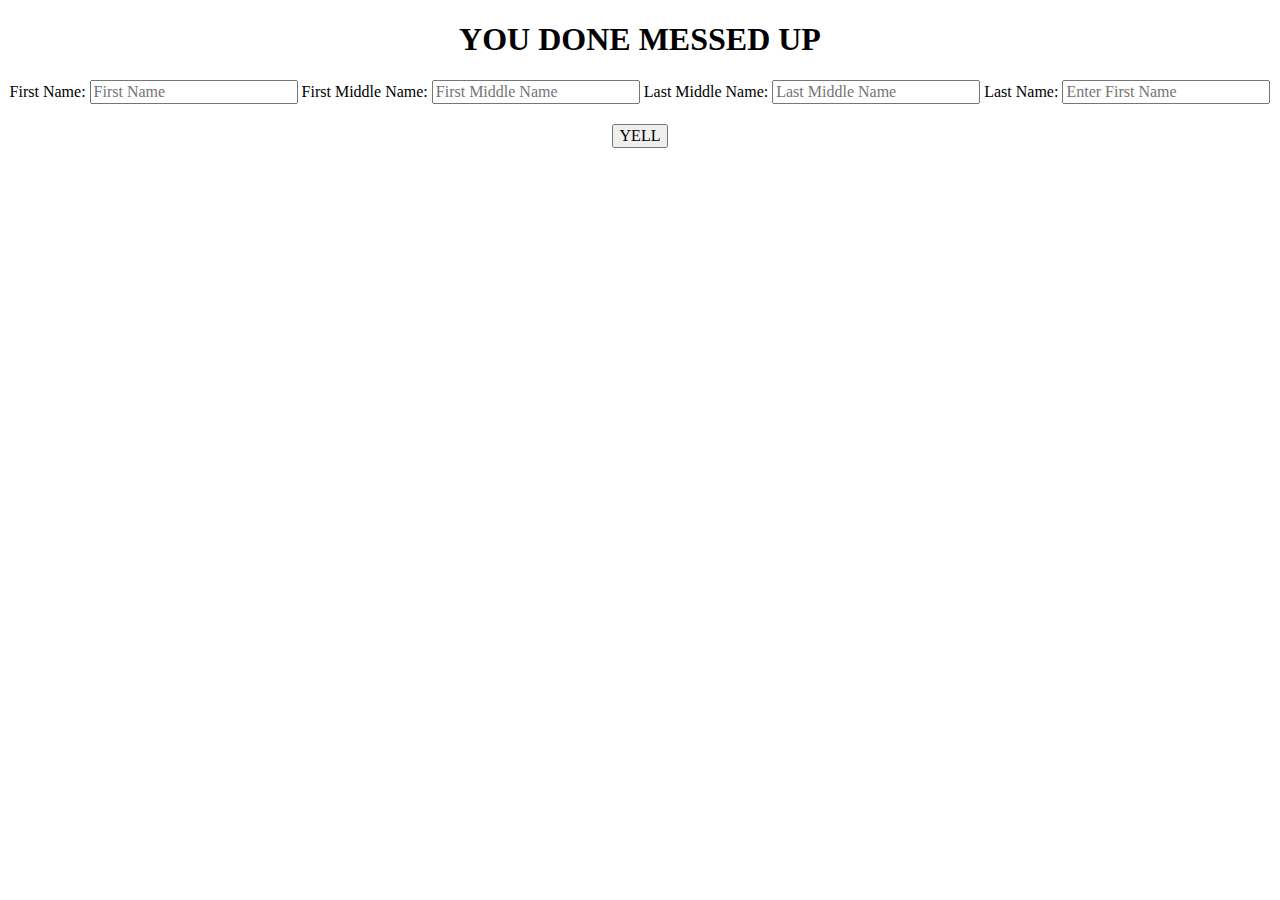
<file: angry-parent-simulator/index.html>
<!DOCTYPE html>
<html lang="en">
	<head>
    	<meta charset="utf-8">
    	<meta name="description" content="This app simulates when your parental unit is really mad at you">
    	<meta name="keywords" content="mom, dad, yell">

		<title>Angry Parent Simulator</title>

		<!-- external CSS link -->
		<link rel="stylesheet" href="css/normalize.css">
		<link rel="stylesheet" href="css/style.css">
	</head>
	<body>

		<h1>YOU DONE MESSED UP</h1>

		<form>
			<label for="firstName"> First Name: </label>
			<input id="firstName" type="text" placeholder="First Name">
			<label for="firstMiddle"> First Middle Name: </label>
			<input id="firstMiddle" type="text" placeholder="First Middle Name">
			<label for="lastMiddle"> Last Middle Name: </label>
			<input id="lastMiddle" type="text" placeholder="Last Middle Name">
			<label for="lastName"> Last Name: </label>
			<input id="lastName" type="text" placeholder="Enter First Name">
		</form>

		<button id="yell" type="button" name="button">YELL</button>

		<h2 id="placeToYell"></h2>


		<script type="text/javascript" src="js/main.js"></script>
	</body>
</html>
</file>
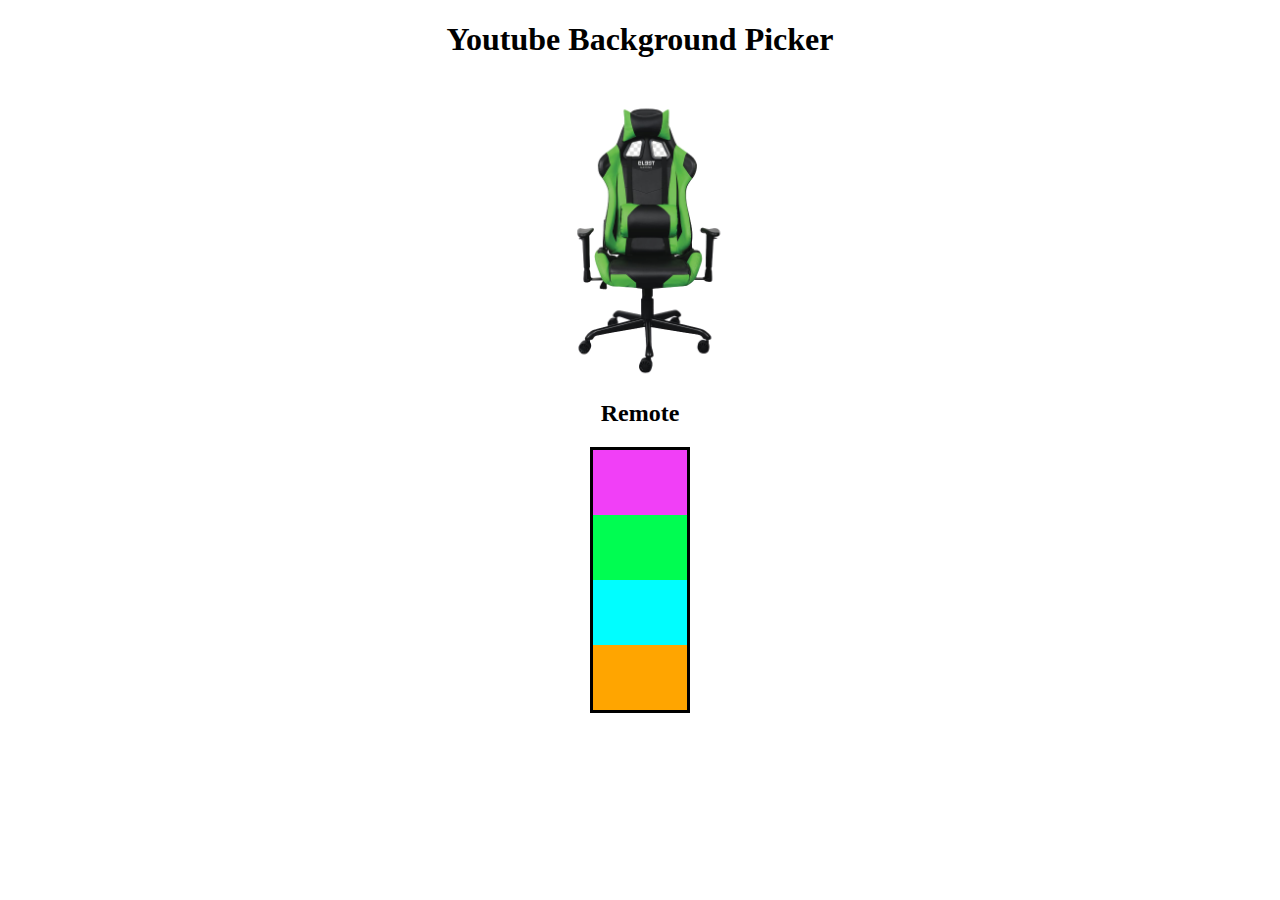
<file: background-picker/index.html>
<!DOCTYPE html>
<html lang="en">
	<head>
    	<meta charset="utf-8">
    	<meta name="description" content="This app helps youtubers pick the best background color for their videos">
    	<meta name="keywords" content="youtube, background, lights">

		<title>Youtube Background Picker</title>

		<!-- external CSS link -->
		<link rel="stylesheet" href="css/normalize.css">
		<link rel="stylesheet" href="css/style.css">
	</head>
	<body>
		<h1>Youtube Background Picker</h1>
		<img src="img/chair.png" alt="generic youtube gaming chair">

		<h2>Remote</h2>
		<ul>
			<li id="purple"></li>
			<li id="green"></li>
			<li id="blue"></li>
			<li id="orange"></li>
		</ul>

		<script type="text/javascript" src="js/main.js"></script>
	</body>
</html>
</file>
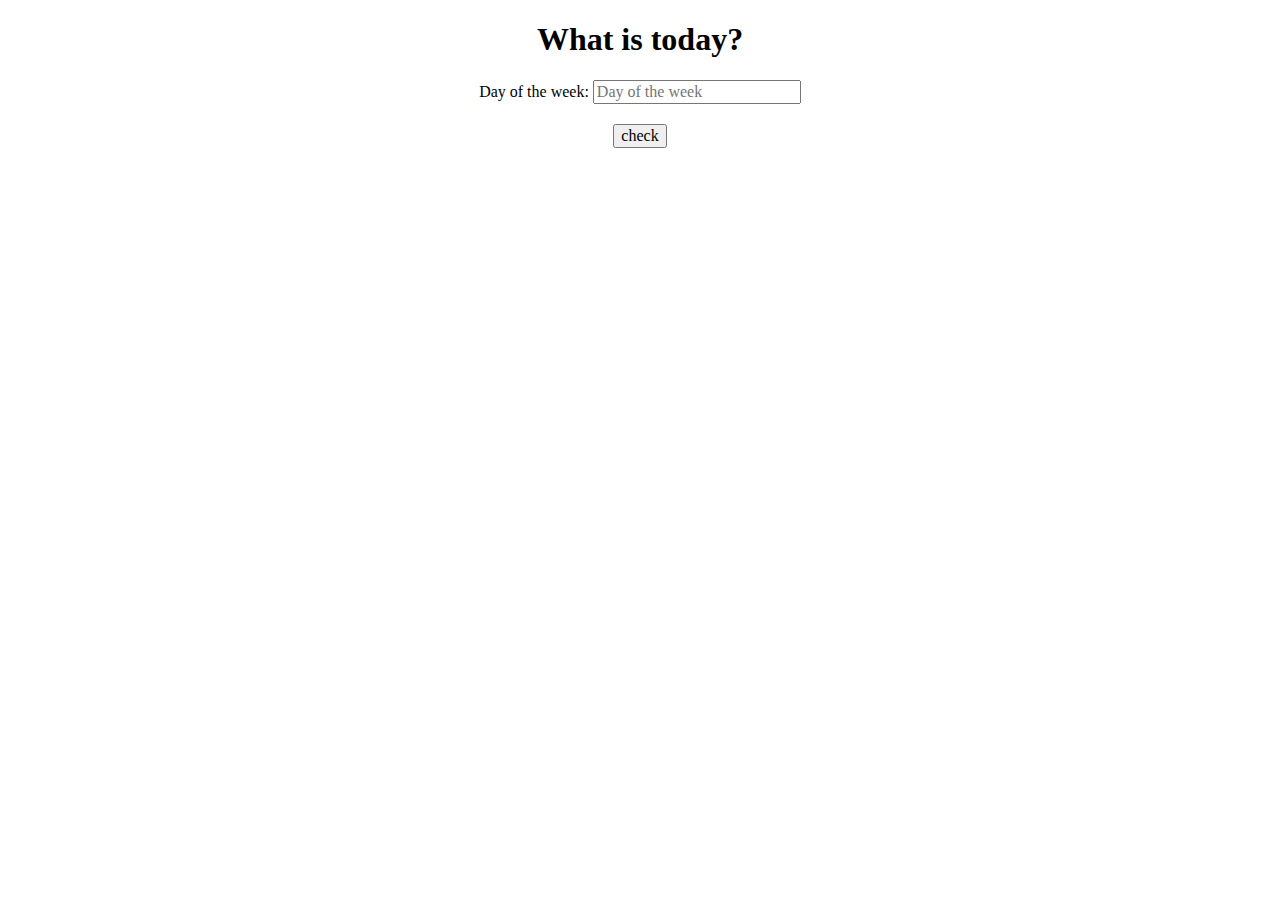
<file: class-weekend-boring/index.html>
<!DOCTYPE html>
<html lang="en">
	<head>
    	<meta charset="utf-8">
    	<meta name="description" content="This app lets you know today is class, the weekend, or a boring day">
    	<meta name="keywords" content="class, weekend, boring">

		<title>What is today?</title>

		<!-- external CSS link -->
		<link rel="stylesheet" href="css/normalize.css">
		<link rel="stylesheet" href="css/style.css">
	</head>
	<body>

		<h1>What is today?</h1>

		<form>
			<label for="day"> Day of the week: </label>
			<input id="day" type="text" placeholder="Day of the week">
		</form>

		<button id="check" type="button" name="button">check</button>

		<h2 id="placeToSee"></h2>


		<script type="text/javascript" src="js/main.js"></script>
	</body>
</html>
</file>
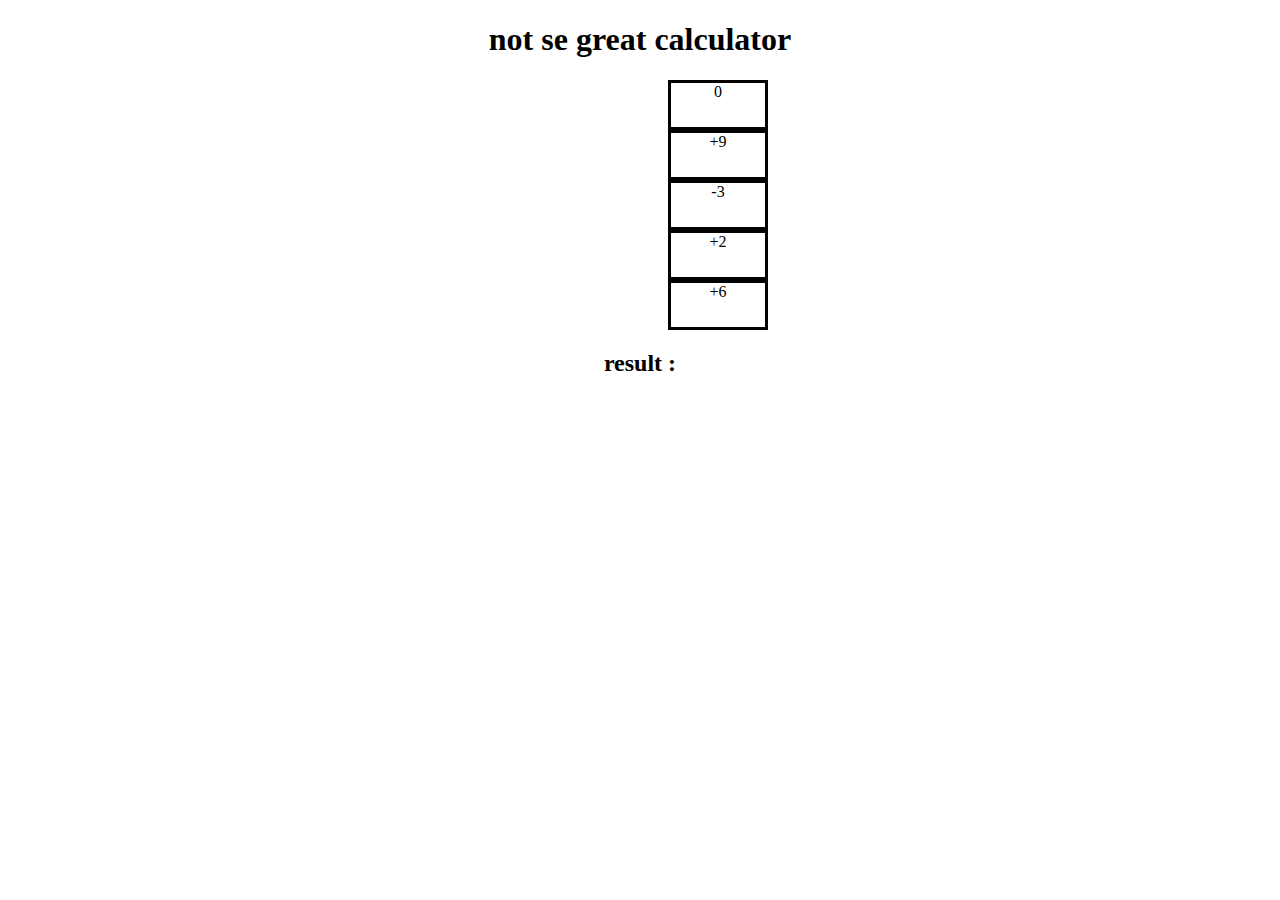
<file: simple-calculator/index.html>
<!DOCTYPE html>
<html lang="en">
<head>
	<meta charset="UTF-8">
	<meta http-equiv="X-UA-Compatible" content="IE=edge">
	<meta name="viewport" content="width=device-width, initial-scale=1.0">
	<title>not so great Calculator</title>
	<link rel="stylesheet" href="css/style.css">
</head>
<body>
	<h1>not se great calculator</h1>
	<ul>
		<li id="first">0</li>
		<li id="second">+9</li>
		<li id="third">-3</li>
		<li id="fourth">+2</li>
		<li id="fifth">+6</li>
	</ul>
	<h2>result : <span id="resultPlace"></span></h2>
	<script src="js/main.js"></script>
</body>
</html>













































<!-- <!DOCTYPE html>
<html lang="en">
	<head>
    	<meta charset="utf-8">
    	<meta name="description" content="Not so great calculator">
    	<meta name="keywords" content="calculator, bad, numbers">

		<title>Not So Great Calculator</title>

		<!-- external CSS link -->
		<!-- <link rel="stylesheet" href="css/normalize.css">
		<link rel="stylesheet" href="css/style.css">
	</head>
	<body>
		<h1>Not So Great Calculator</h1>
		<ul>
			<li id="pumpkin">0</li>
			<li id="dominosPizza">+3</li>
			<li id="zebra">+9</li>
			<li id="cantThinkOfAnything">-2</li>
			<li id="theExtra"></li>
		</ul>
		<h2>Result: <span id="placeToPutResult"></span></h2>


		<script type="text/javascript" src="js/main.js"></script>
	</body>
</html> -->
</file>
<file: angry-parent-simulator/css/style.css>
/******************************************
/* HOT GARBAGE - PLEASE DON'T MIMIC THIS CSS
/*******************************************/

/* Box Model Hack testing github pull and push */
*{
  box-sizing: border-box;
}

/******************************************
/* LAYOUT
/*******************************************/
h1, h2, form{
  text-align: center;
}
button{
  display: block;
  margin: 20px auto;
}
ul{
  width: 100px;
  height: 200px;
  border: 3px solid black;
  margin: 0 auto;
  list-style: none;
  padding: 0;
}
li{
  text-align: center;
  width: 94px;
  height: 49px;
  border: 1px solid black;
}
h2{
  font-size: 100px;
  color: red;
  font-weight: bold; 
}
/******************************************
/* ADDITIONAL STYLES
/*******************************************/
</file>
<file: background-picker/css/style.css>
/******************************************
/* HOT GARBAGE - PLEASE DON'T MIMIC THIS CSS
/*******************************************/

/* Box Model Hack */
*{
  box-sizing: border-box;
}

/******************************************
/* LAYOUT
/*******************************************/
h1, h2{
  text-align: center;
}
img{
  display: block;
  height: 300px;
  margin: 0 auto;
}
ul{
  width: 100px;
  height: 266px;
  border: 3px solid black;
  margin: 0 auto;
  list-style: none;
  padding: 0;
}
li{
  width: 94px;
  height: 65px;
}

/******************************************
/* ADDITIONAL STYLES
/*******************************************/
#purple{
  background: rgba(241,63,247,1);
}
#green{
  background: rgba(0,253,81,1);
}
#blue{
  background: rgba(0,254,255);
}
#orange{
  background: orange;
}
</file>
<file: class-weekend-boring/css/style.css>
/******************************************
/* HOT GARBAGE - PLEASE DON'T MIMIC THIS CSS
/*******************************************/

/* Box Model Hack */
*{
  box-sizing: border-box;
}

/******************************************
/* LAYOUT
/*******************************************/
h1, h2, form{
  text-align: center;
}
button{
  display: block;
  margin: 20px auto;
}
ul{
  width: 100px;
  height: 200px;
  border: 3px solid black;
  margin: 0 auto;
  list-style: none;
  padding: 0;
}
li{
  text-align: center;
  width: 94px;
  height: 49px;
  border: 1px solid black;
}
h2{
  font-size: 100px;
  color: red;
  font-weight: bold;
}
/******************************************
/* ADDITIONAL STYLES
/*******************************************/
</file>
<file: simple-calculator/css/style.css>
/******************************************
/* HOT GARBAGE - PLEASE DON'T MIMIC THIS CSS
/*******************************************/

/* Box Model Hack */
* {
  box-sizing: border-box;
}


/******************************************
/* LAYOUT
/*******************************************/
h1, h2{
  text-align: center;
}
ul {
  margin-left: 620px;
  height:250px;
  width:100px;
  text-align: center;
}
li {

  border: 3px solid black;
  list-style: none;
  height: 50px;
  width: 100px;

}
/******************************************
/* ADDITIONAL STYLES
/*******************************************/
</file>
